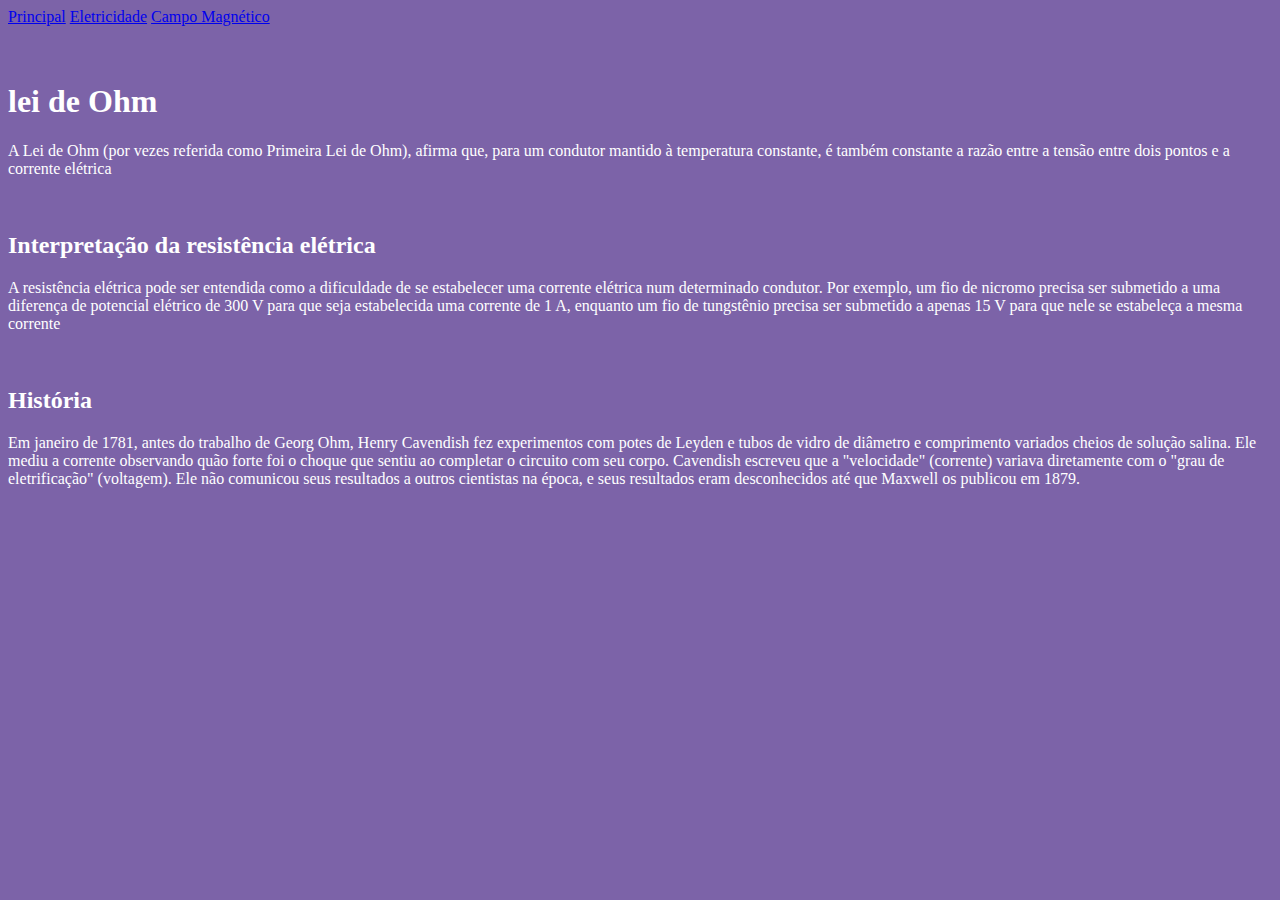
<file: index.html>
<!DOCTYPE html>
<html lang="pt-BR">
<head>
    <meta charset="UTF-8">
    <meta name="viewport" content="width=device-width, initial-scale=1.0">
    <link rel="stylesheet" href="style.css">
    <title>site</title>
</head>
<body>
    <nav>
        <nav>
    <a href="index.html">Principal</a>
    <a href="pagina2.html">Eletricidade</a>
    <a href="pagina3.html">Campo Magnético</a>
    <nav>
    <br>
    <br>
    <h1>lei de Ohm</h1>
    <p>A Lei de Ohm (por vezes referida como Primeira Lei de Ohm), afirma que, para um condutor mantido à temperatura constante, é também constante a razão entre a tensão entre dois pontos e a corrente elétrica</p>
</br>
<h2>Interpretação da resistência elétrica</h2>
<p>A resistência elétrica pode ser entendida como a dificuldade de se estabelecer uma corrente elétrica num determinado condutor. Por exemplo, um fio de nicromo precisa ser submetido a uma diferença de potencial elétrico de 300 V para que seja estabelecida uma corrente de 1 A, enquanto um fio de tungstênio precisa ser submetido a apenas 15 V para que nele se estabeleça a mesma corrente</p>
<br>
<h2>História</h2>
<p>Em janeiro de 1781, antes do trabalho de Georg Ohm, Henry Cavendish fez experimentos com potes de Leyden e tubos de vidro de diâmetro e comprimento variados cheios de solução salina. Ele mediu a corrente observando quão forte foi o choque que sentiu ao completar o circuito com seu corpo. Cavendish escreveu que a "velocidade" (corrente) variava diretamente com o "grau de eletrificação" (voltagem). Ele não comunicou seus resultados a outros cientistas na época, e seus resultados eram desconhecidos até que Maxwell os publicou em 1879.</p>
<body>
</file>
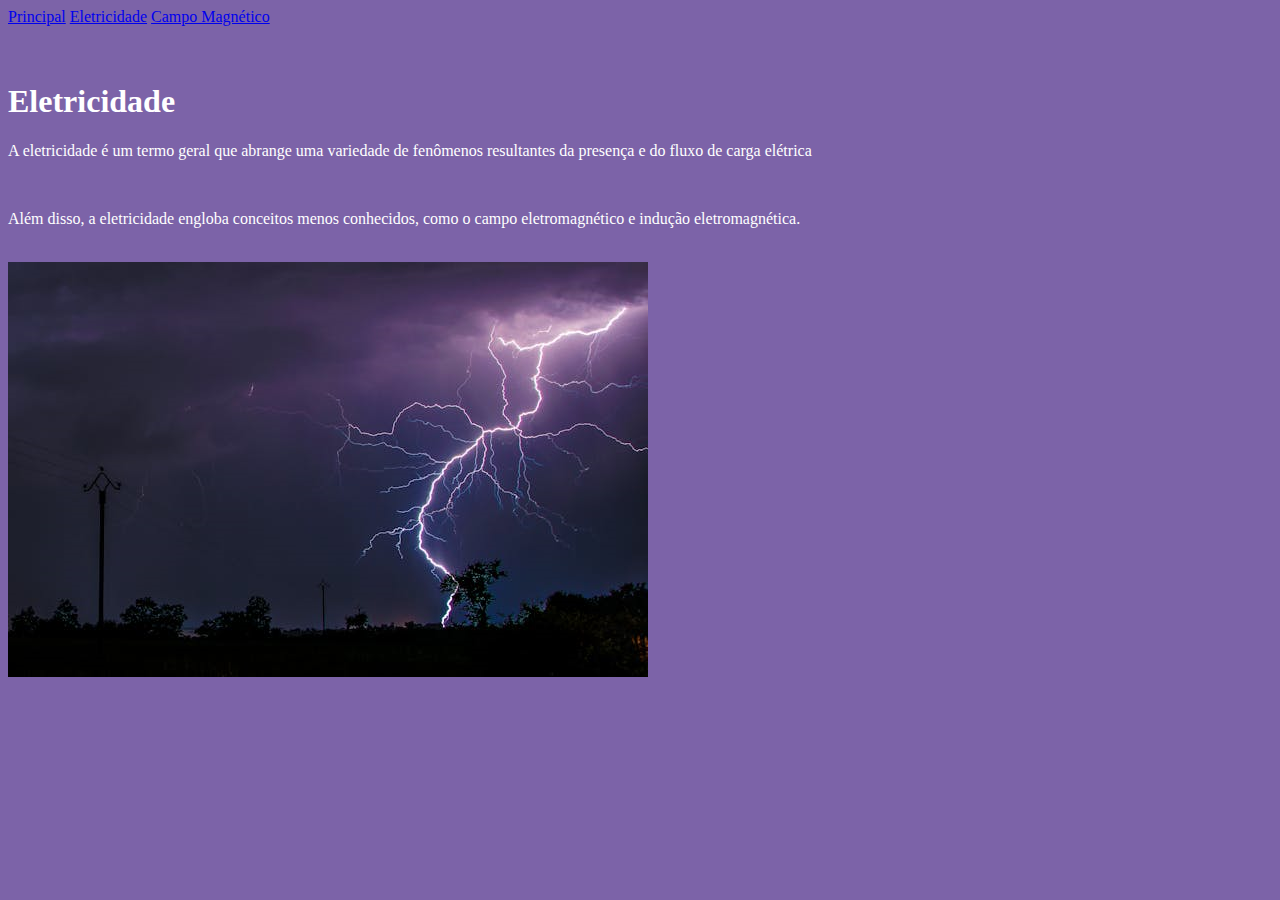
<file: pagina2.html>
<!DOCTYPE html>
<html lang="pt-BR">
<head>
    <meta charset="UTF-8">
    <meta name="viewport" content="width=device-width, initial-scale=1.0">
   <link rel="stylesheet" href="style.css">
    <title>site</title>
</head>
<body>
    <a href="index.html">Principal</a>
    <a href="pagina2.html">Eletricidade</a>
    <a href="pagina3.html">Campo Magnético</a>
    <nav>
    <br>
    <br>
    <h1>Eletricidade</h1>
    <p>A eletricidade é um termo geral que abrange uma variedade de fenômenos resultantes da presença e do fluxo de carga elétrica</p>
    <br>
    <p>Além disso, a eletricidade engloba conceitos menos conhecidos, como o campo eletromagnético e indução eletromagnética.</p>
    <br>
    <div>

    </div>
    <img src="./eletricidade.png" alt="figura sobre eletrecidade">
</body>
</html>
</file>
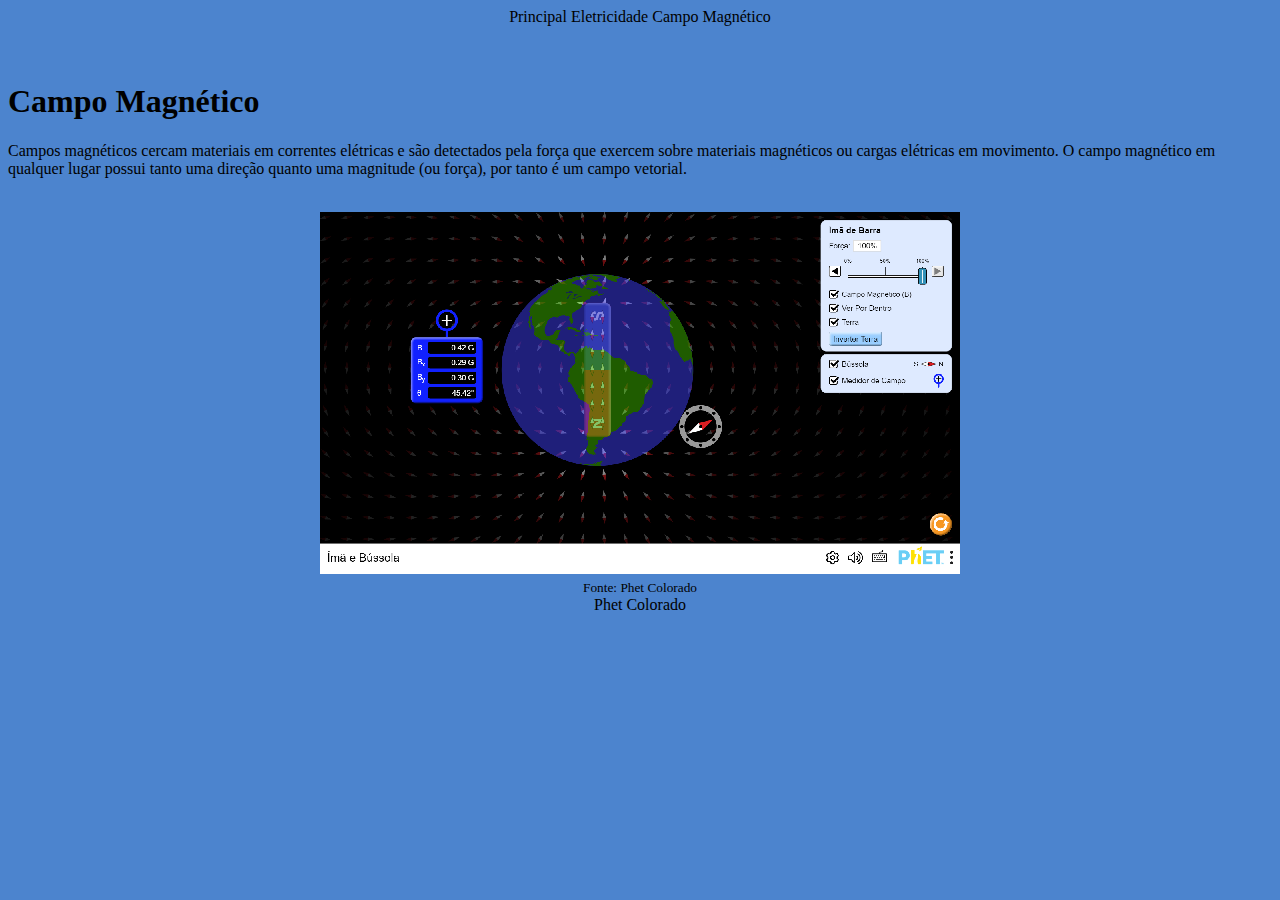
<file: pagina3.html>
<!DOCTYPE html>
<html lang="pt-BR">
<head>
    <meta charset="UTF-8">
    <meta name="viewport" content="width=device-width, initial-scale=1.0">
 <link rel="stylesheet" href="style2.css">
    <title>Site</title>
</head>
<body>
    <nav>
    <a href="index.html">Principal</a>
    <a href="pagina2.html">Eletricidade</a>
    <a href="pagina3.html">Campo Magnético</a>
</nav>
    <br>
    <br>
    <h1>Campo Magnético</h1>
    <p>Campos magnéticos cercam materiais em correntes elétricas e são detectados pela força que exercem sobre materiais magnéticos ou cargas elétricas em movimento. O campo magnético em qualquer lugar possui tanto uma direção quanto uma magnitude (ou força), por tanto é um campo vetorial.</p>
    <br>
    <div>
        <img src="campo_magnetico_ima.png" alt="Figura do Imã">
        <br>
        <small> Fonte: Phet Colorado</small>
        <br>
        <a href="https://phet.colorado.edu/sims/html/magnet-and-compass/latest/magnet-and-compass_all.html?locale=pt_BR">Phet Colorado</a>
    
    </div>
    
    
</body>
</html>
</file>
<file: style.css>
body{
    background-color: rgb(124, 99, 168);
color: white;
}
</file>
<file: style2.css>
body {
    background-color: rgb(76, 132, 206);
color: black ;
}
nav{
    text-align: center;
}
div{

    text-align: center;
}
a{
text-decoration: none;
color: black;
}
</file>
